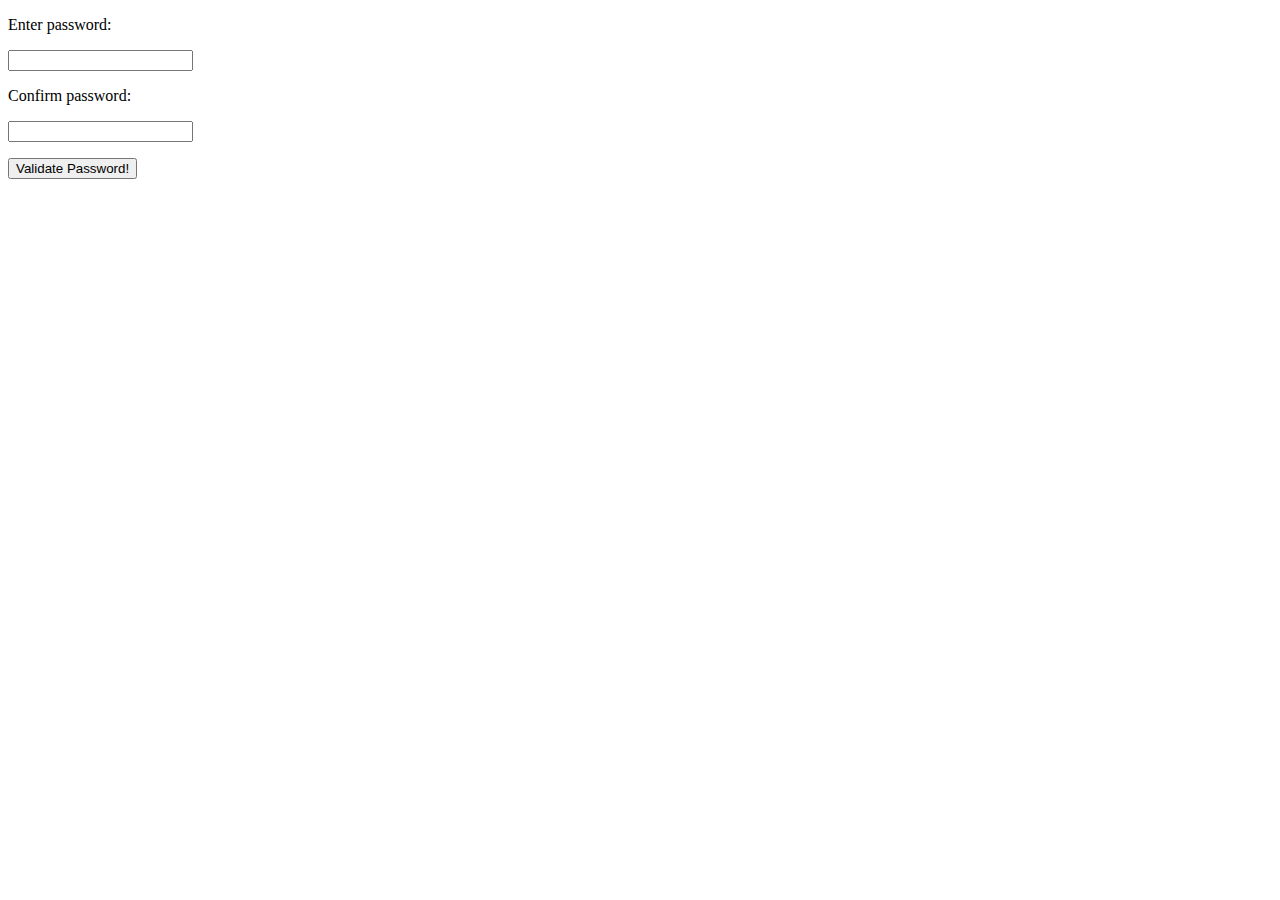
<file: exercise_1/index.html>
<!DOCTYPE html>

<html>
	<head>
		<title>Password</title>
		<script src="password.js"></script>
	</head>
	<body>
		<div>
			<p>Enter password: </p>
			<p><label for="password1"></label> <input type="text" id="password1"> </p>
	
			<p>Confirm password: </p>
			<p><label for="password2"></label> <input type="text" id="password2"> </p>
		
			<p> <button onclick="validate()"> Validate Password! </button> </p>
		</div>
	</body>
</html>
</file>
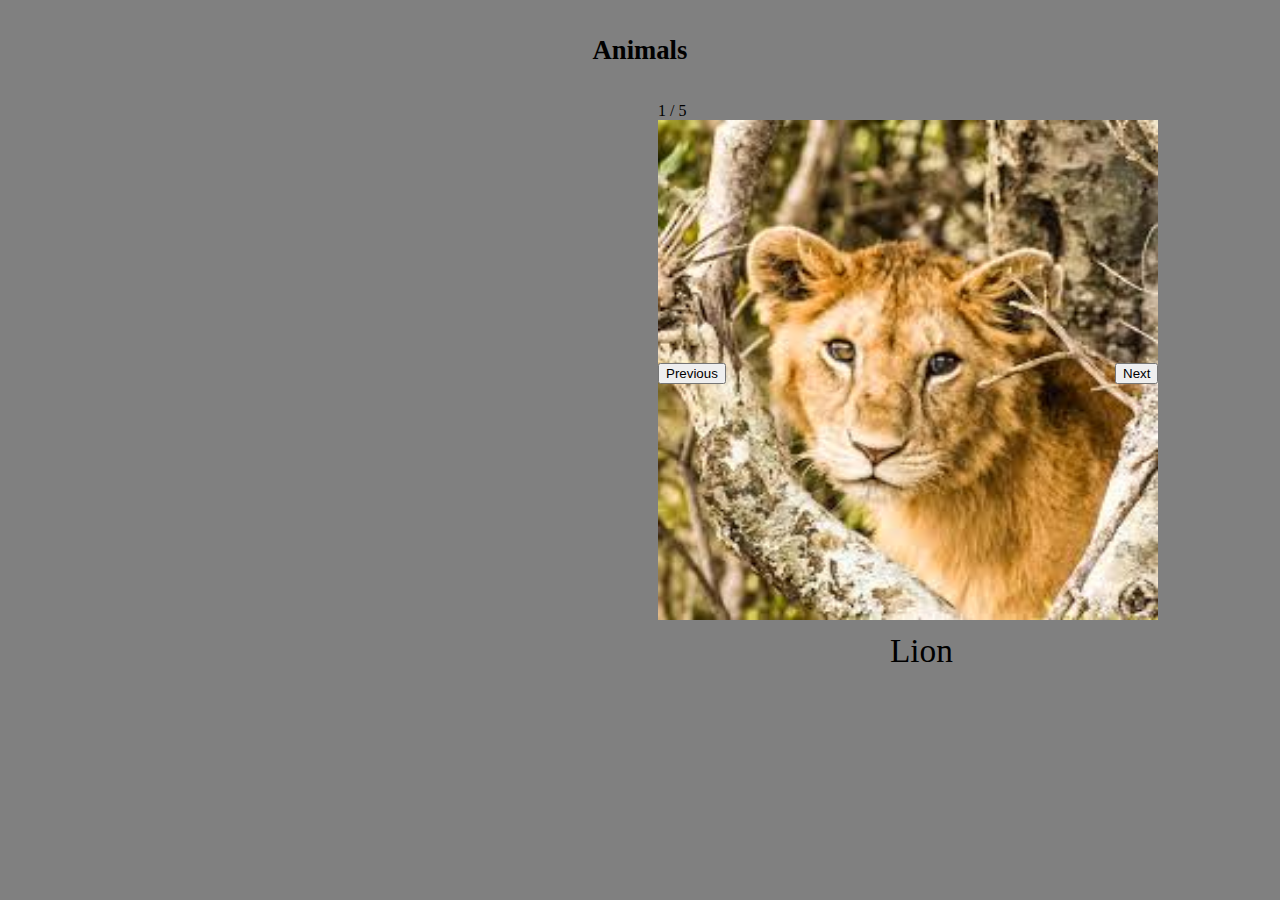
<file: exercise_2/index.html>
<!DOCTYPE html>

<html>
	<head>
		<title>Slide Show</title>
		<link href="style.css" rel="stylesheet">
	</head>
	<body>
		<h4 class="title">Animals</h4>
		<div class="slideshow">
			<div class="slide">
				<div class="numbers">1 / 5</div>
				<img src="resources/lion.jpeg" width="500" height="500">
				<div class="text">Lion</div>
			</div>

			<div class="slide">
				<div class="numbers">2 / 5</div>
				<img src="resources/monkey.jpg" width="500" height="500">
				<div class="text">Monkey</div>
			</div>

			<div class="slide">
				<div class="numbers">3 / 5</div>
				<img src="resources/rhino.jpeg" width="500" height="500">
				<div class="text">Rhino</div>
			</div>		

			<div class="slide">
				<div class="numbers">4 / 5</div>
				<img src="resources/panther.jpeg" width="500" height="500">
				<div class="text">Panther</div>
			</div>

			<div class="slide">
				<div class="numbers">5 / 5</div>
				<img src="resources/elephant.jpeg" width="500" height="500">				
				<div class="text">Elephant</div>
			</div>

			<div> <button class="previous" onclick="changeSlide(-1)">Previous</button></div>
			<div> <button class="next" onclick="changeSlide(1)">Next</button></div>		
		</div>
	</body>
	<script src="slideshow.js"></script>
</html>
</file>
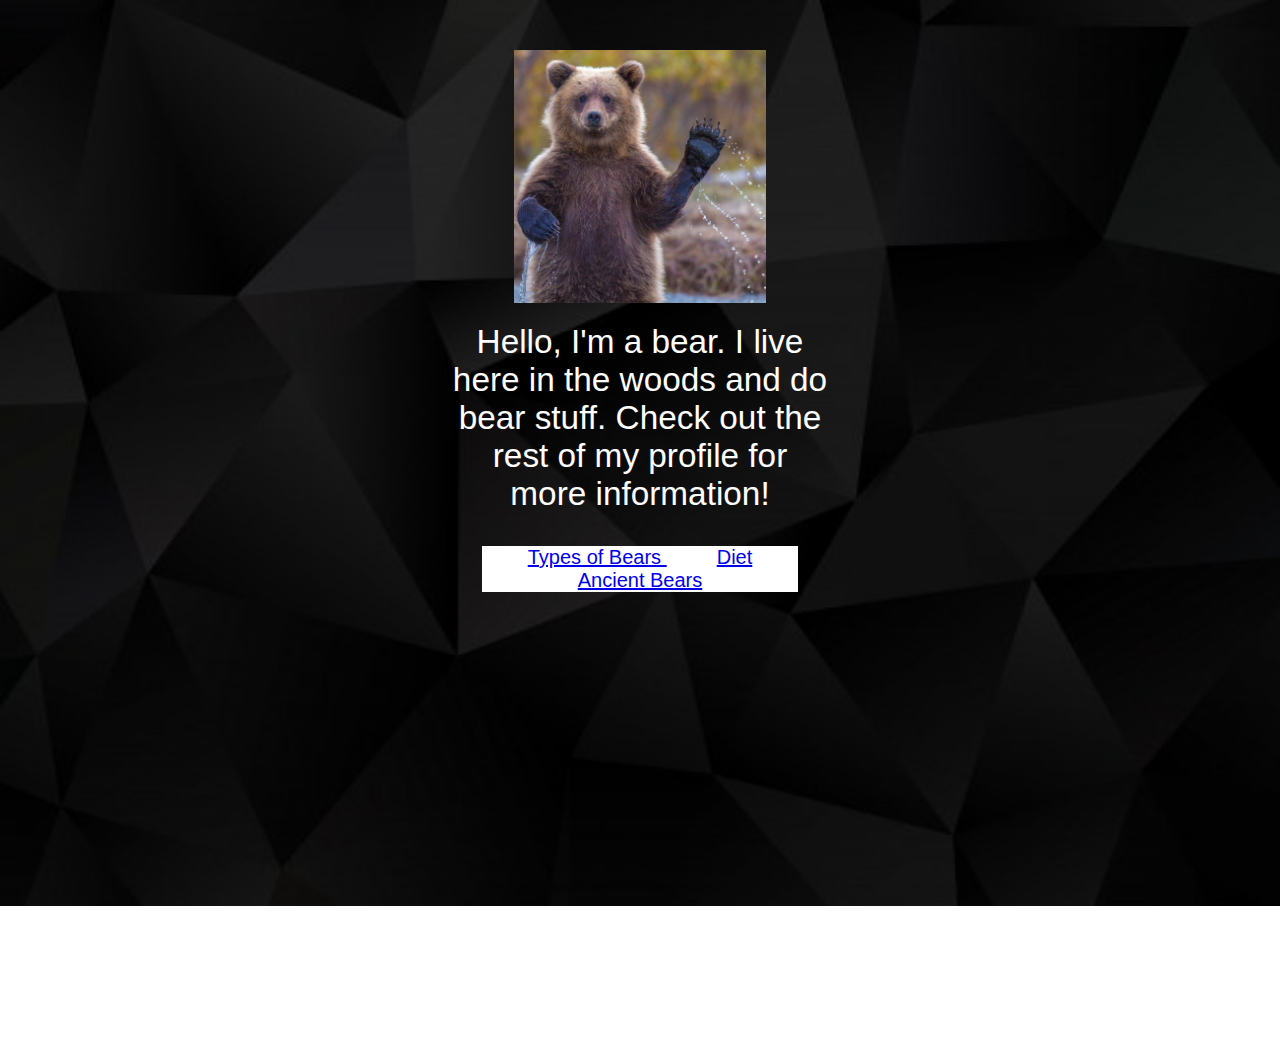
<file: exercise_3/index.html>
<!DOCTYPE html>

<html>
	<head>
		<title>Bear Profile</title>
		<link href="style.css" rel="stylesheet" type="text/css"/>
	</head>
	<body>
		<img src="resources/profile.jpg" width=20% height=40% class="center">
		<p>Hello, I'm a bear. I live here in the woods and do bear stuff. Check out the rest of my profile for more information!</p>
		<div class="links">
			<a href="https://www.nationalgeographic.com/animals/mammals/group/bears-grizzly-polar-panda/">Types of Bears </a>
			<a href="https://soyummy.com/what-do-bears-eat/">Diet</a>
			<a href="https://www.abc.net.au/news/science/2016-04-20/prehistoric-bears-became-giants-to-dominate-scavenging/7338852">Ancient Bears</a>
		</div>
		<iframe
			class="video"
			width="800"
			height="400" 
			src="https://www.youtube.com/embed/TaCAPBAMiYM" 
			frameborder="0"
			allow="accelerometer; autoplay; clipboard-write; encrypted-media; gyroscope; picture-in-picture" 
			allowfullscreen>
		</iframe>
	</body>
</html>
</file>
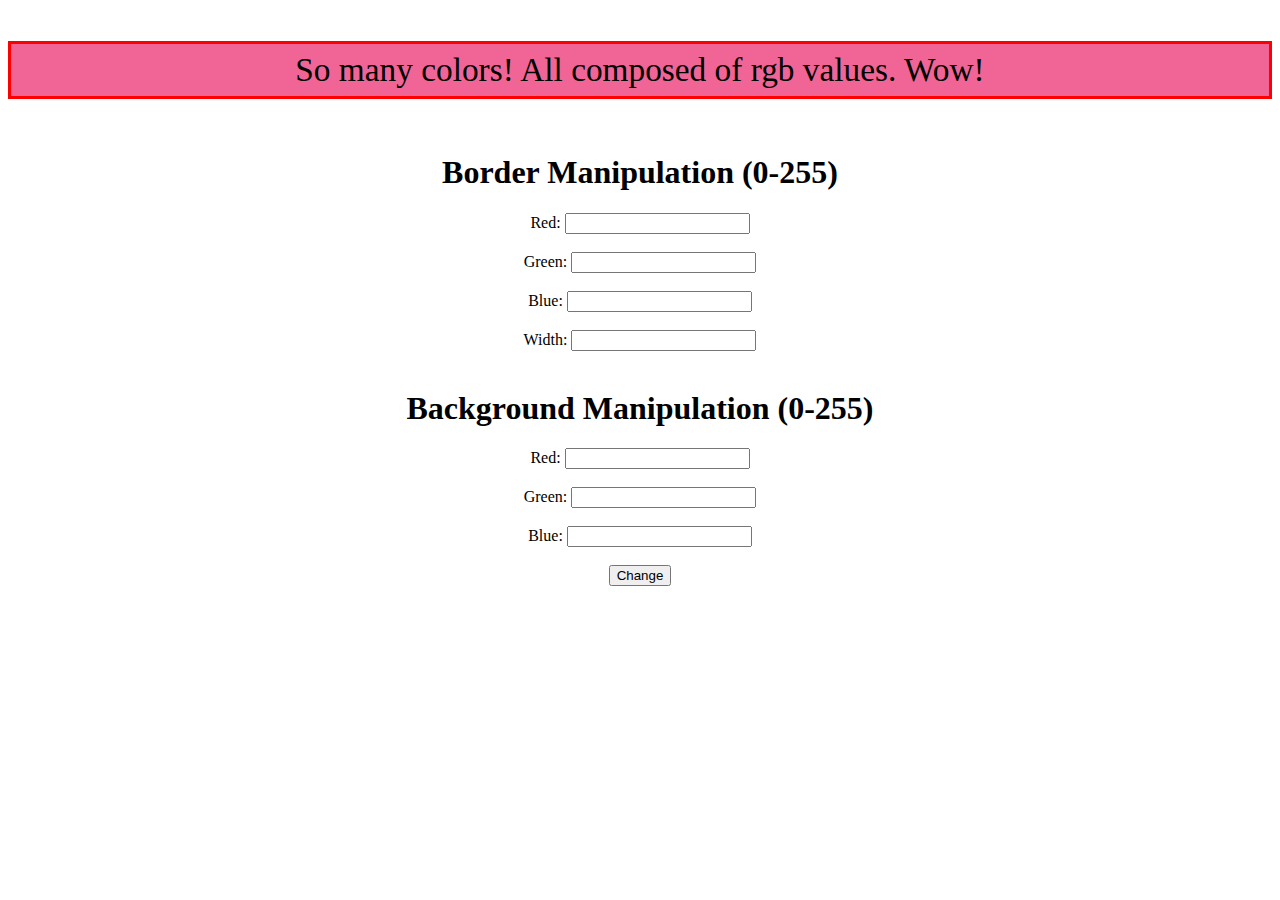
<file: exercise_4/index.html>
<!DOCTYPE html>

<html>
	<head>
		<title>Colors</title>
		<link href="style.css" rel="stylesheet">
	</head>
	<body>
		<p id="manipulation" style="background-color:rgb(240, 100, 150)" style="border-color:rgb(70, 70, 100)" style=border-width:25px;>So many colors! All composed of rgb values. Wow!</p>
		<div class="border">
	<h1> Border Manipulation (0-255) </h1>

	Red:
	<label for="redBorder"></label><input id="redBorder" type="text">
	<br>
	<br>

	Green:
	<label for="greenBorder"></label><input id="greenBorder" type="text">
	<br>
	<br>

	Blue:
	<label for="blueBorder"></label><input id="blueBorder" type="text">
	<br>
	<br>

	Width:
	<label for="widthBorder"></label><input id="widthBorder" type="text">
	<br>
	<br>
	</div>

	<div class="background">
	<h1> Background Manipulation (0-255) </h1>

	Red:
	<label for="redBackground"></label><input id="redBackground" type="text">
	<br>
	<br>

	Green:
	<label for="greenBackground"></label><input id="greenBackground" type="text">
	<br>
	<br>

	Blue:
	<label for="blueBackground"></label><input id="blueBackground" type="text">
	<br>
	<br>

	</div>

	<div>
		<button id="manipulate" onclick=manipulation()> Change </button>
	</div>

	</body>
	<script src="colors.js"></script>
</html>
</file>
<file: exercise_2/style.css>
body {
	background-color: gray;
}

.title {
	text-align: center;
	font-size: 20pt;
	top: 50pt;
}

.text {
	color: black;
	font-size: 25pt;
	font-weight: 15;
	position: absolute;
	text-align: center;
	padding: 8px 12px;
	left: 220px;
}

.slideshow {
	position: relative;
	margin-left: 650px;
	max-width: 600;
	top: 25;
}

.slide {
	display: none;
}

.previous, .next {
	cursor: pointer;
	position: absolute;
	top: 50%;
}

.next {
	left: 457px;
}

/* Number text (1/3 etc) */
.numbertext {
  color: #f2f2f2;
  font-size: 12px;
  padding: 8px 12px;
  position: absolute;
  top: 0;
}
</file>
<file: exercise_3/style.css>
body {
	background-image: url(background.jpg);
	background-size: 100%;
	background-repeat: no-repeat;
}

p {
	font-size: 25pt;
	font-family: arial;
	color: white;
	width: 30%;
	margin-top: 20px;
	margin-left: auto;
	margin-right: auto;
	display: block;
	text-align: center;
}

a {
	font-family: arial;
	font-size: 15pt;
	padding-left: 25px;
	padding-right: 25px;
}

a:hover {
	background-color: gray;
	color: black;
}

.links {
	background-color: white;
	width: 25%;
	margin-left: auto;
	margin-right: auto;
	display: block;
	text-align: center;
}

.center {
	margin-top: 50px;
	margin-left: auto;
	margin-right: auto;
	display: block;
}

.video {
	margin-left: auto;
	margin-right: auto;
	display: block;
	padding: 25px;
}
</file>
<file: exercise_4/style.css>
body {
	display: flex;
	flex-direction: column;
	justify-content: center;
	text-align: center;
}

p {
	font-size: 25pt;
	border: 3px solid red;
	padding: 7px;
	background-color: purple;
}
</file>
